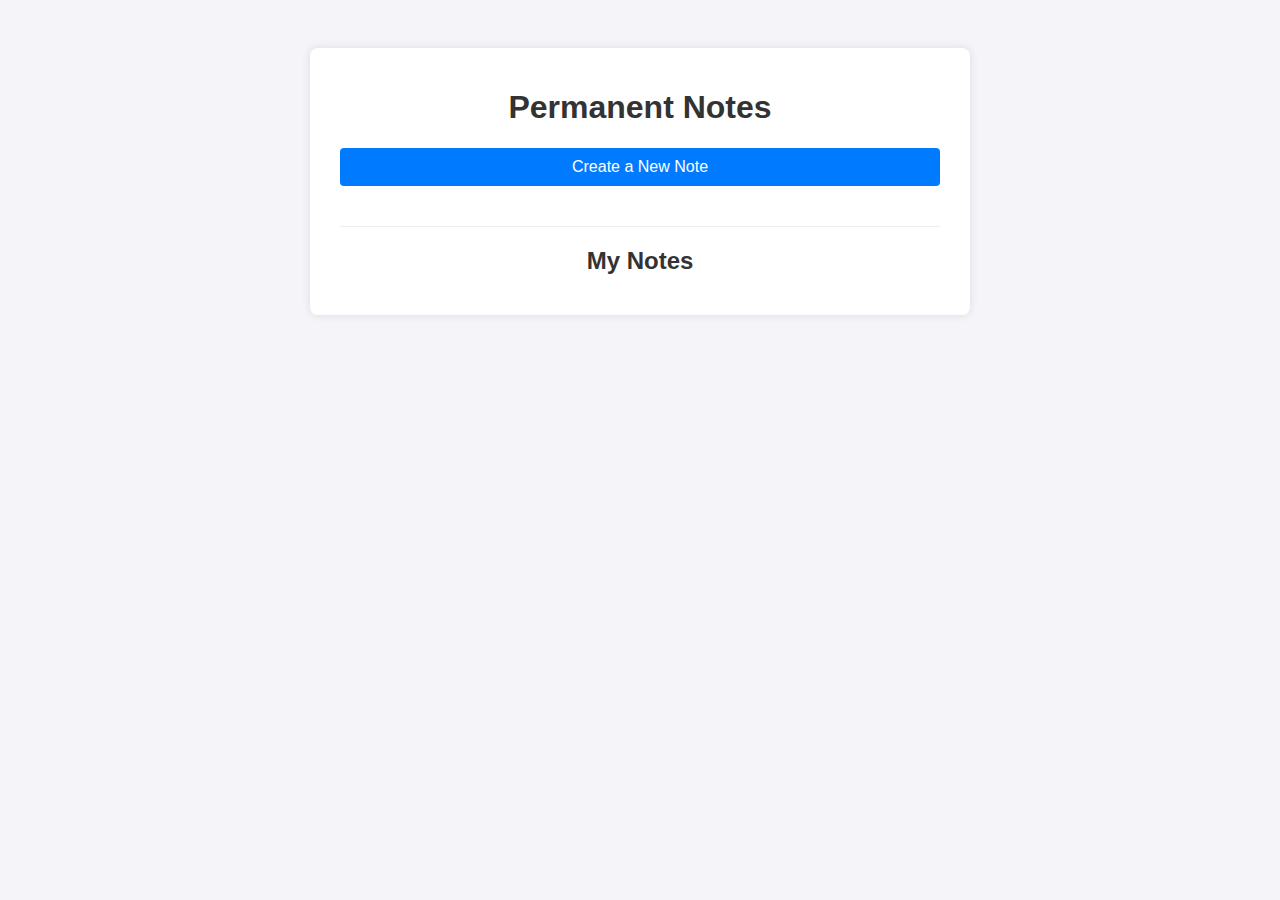
<file: index.html>
<!DOCTYPE html>
<html lang="en">
<head>
    <meta charset="UTF-8">
    <meta name="viewport" content="width=device-width, initial-scale=1.0">
    <title>Permanent Notes</title>
    <link rel="stylesheet" href="style.css">
</head>
<body>
    <div class="app-container">
        <h1>Permanent Notes</h1>

        <button id="create-note-btn">Create a New Note</button>

        <div id="note-editor" class="hidden">
            <textarea id="note-input" placeholder="Write your note here..."></textarea>
            <div class="editor-buttons">
                <button id="save-btn">Save</button>
                <button id="cancel-btn">Cancel</button>
            </div>
        </div>

        <hr>

        <h2>My Notes</h2>
        <div id="notes-container">
            <p class="no-notes-message">You don't have any notes yet.</p>
        </div>
    </div>
    <script src="script_notes.js"></script>
</body>
</html>
</file>
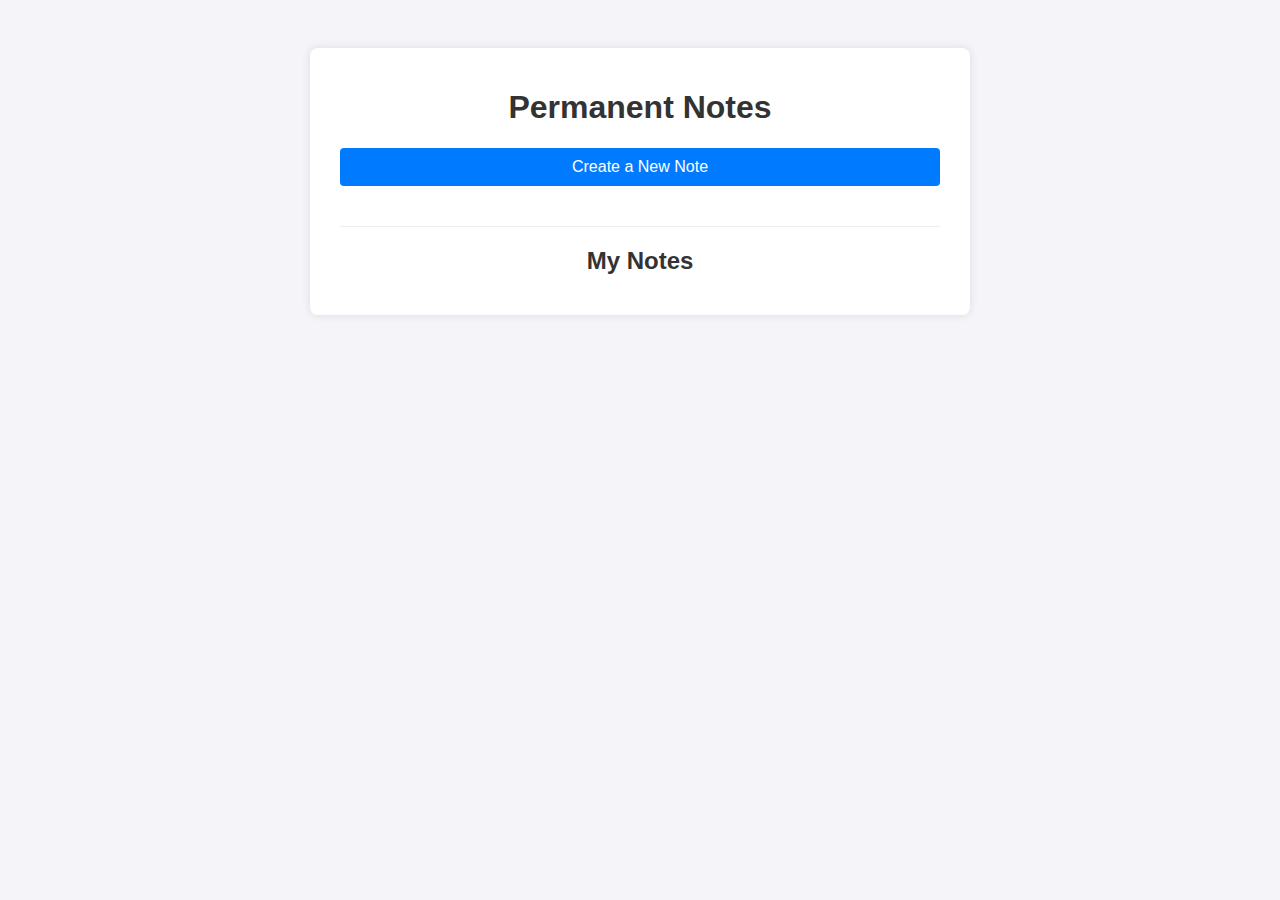
<file: notes.html>
<!DOCTYPE html>
<html lang="en">
<head>
    <meta charset="UTF-8">
    <meta name="viewport" content="width=device-width, initial-scale=1.0">
    <title>Permanent Notes</title>
    <link rel="stylesheet" href="style.css">
</head>
<body>
    <div class="app-container">
        <h1>Permanent Notes</h1>

        <button id="create-note-btn">Create a New Note</button>

        <div id="note-editor" class="hidden">
            <textarea id="note-input" placeholder="Write your note here..."></textarea>
            <div class="editor-buttons">
                <button id="save-btn">Save</button>
                <button id="cancel-btn">Cancel</button>
            </div>
        </div>

        <hr>

        <h2>My Notes</h2>
        <div id="notes-container">
            <p class="no-notes-message">You don't have any notes yet.</p>
        </div>
    </div>
    <script src="script_notes.js"></script>
</body>
</html>
</file>
<file: style.css>
body {
    font-family: sans-serif;
    background-color: #f4f4f9;
    color: #333;
    display: flex;
    justify-content: center;
    padding: 40px;
}

.app-container {
    width: 600px;
    background: #fff;
    padding: 20px 30px;
    box-shadow: 0 0 10px rgba(0,0,0,0.1);
    border-radius: 8px;
}

h1, h2 {
    text-align: center;
}

hr {
    border: none;
    border-top: 1px solid #eee;
    margin: 20px 0;
}

/* Helper class to hide elements */
.hidden {
    display: none;
}

/* Buttons */
button {
    padding: 10px 15px;
    border: none;
    border-radius: 4px;
    font-size: 1rem;
    cursor: pointer;
}

#create-note-btn {
    width: 100%;
    background-color: #007bff;
    color: white;
    margin-bottom: 20px;
}

#create-note-btn:hover {
    background-color: #0056b3;
}

textarea {
    width: 100%;
    height: 120px;
    box-sizing: border-box;
    border: 1px solid #ddd;
    border-radius: 4px;
    padding: 10px;
    font-size: 1rem;
    margin-bottom: 10px;
}

.editor-buttons {
    display: flex;
    gap: 10px;
}

.editor-buttons #save-btn {
    flex-grow: 1;
    background-color: #28a745;
    color: white;
}

.editor-buttons #cancel-btn {
    flex-grow: 1;
    background-color: #6c757d;
    color: white;
}

/* Notes display area */
.note {
    background-color: #fffbe6;
    border-left: 5px solid #ffc107;
    padding: 15px;
    margin-bottom: 10px;
    border-radius: 4px;
    display: flex;
    justify-content: space-between;
    align-items: flex-start;
}

.note-content {
    flex-grow: 1;
}

.note .timestamp {
    font-size: 0.8rem;
    color: #666;
    margin-top: 10px;
}

.delete-btn {
    background: none;
    border: none;
    font-size: 1.2rem;
    cursor: pointer;
    color: #dc3545;
    margin-left: 15px;
}

.no-notes-message {
    color: #888;
    text-align: center;
}
</file>
